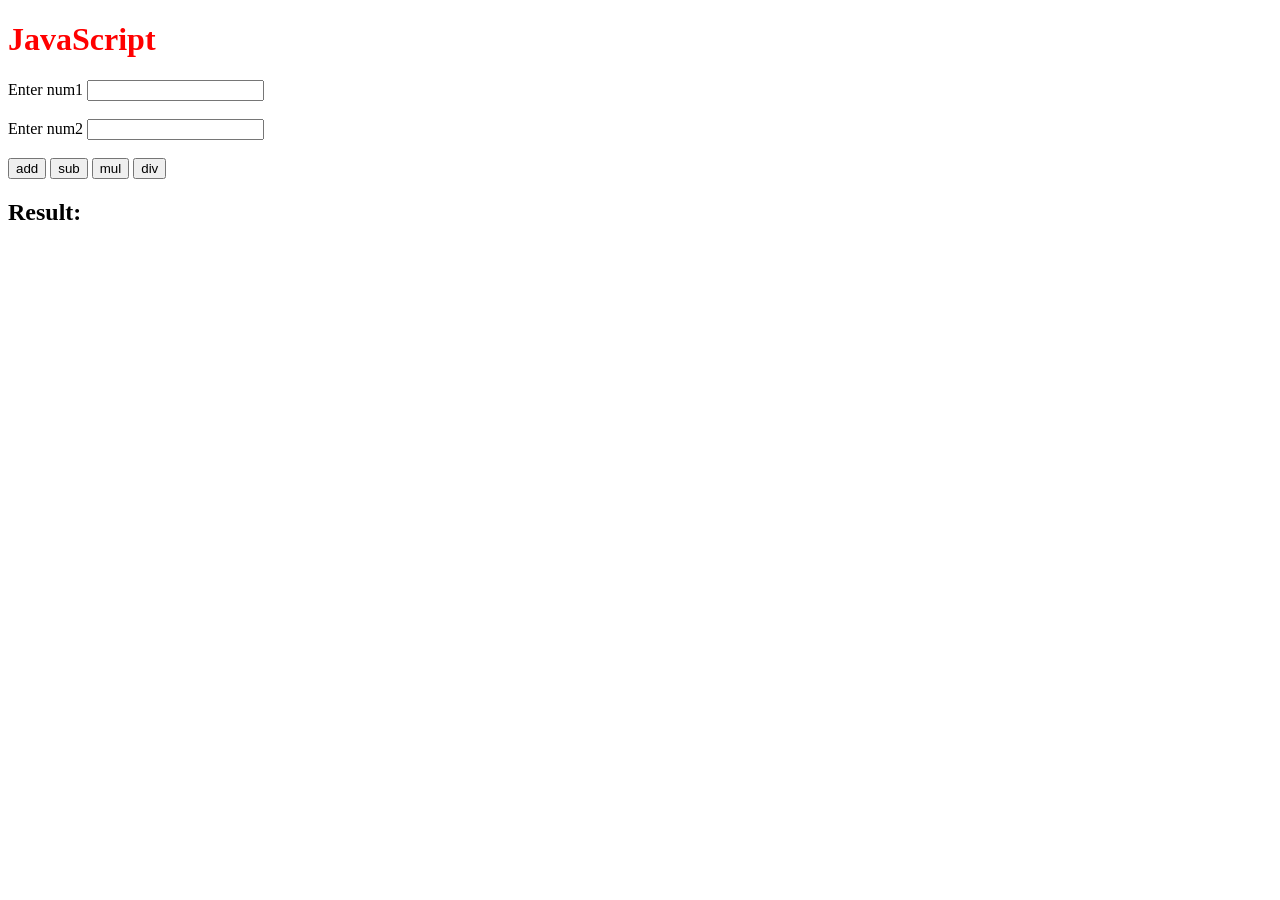
<file: Calculator/index.html>
<!DOCTYPE html>
<html lang="en">
<head>
    <meta charset="UTF-8">
    <meta name="viewport" content="width=device-width, initial-scale=1.0">
    <title>Document</title>
    <link rel="stylesheet" href="style.css">
</head>
<body>
    <h1>JavaScript</h1>

    Enter num1 <input id="num1" type="text"><br></br>
    Enter num2 <input id="num2" type="text"><br></br>
    <div id = "cal">
        <button onclick="add()">add</button>
        <button onclick="sub()">sub</button>
        <button onclick="mul()">mul</button>
        <button onclick="div()">div</button>
    </div>

    <h2 class="r" id="result"> Result:</h2>

    <script src="./script.js"></script>
</body>
</html>
</file>
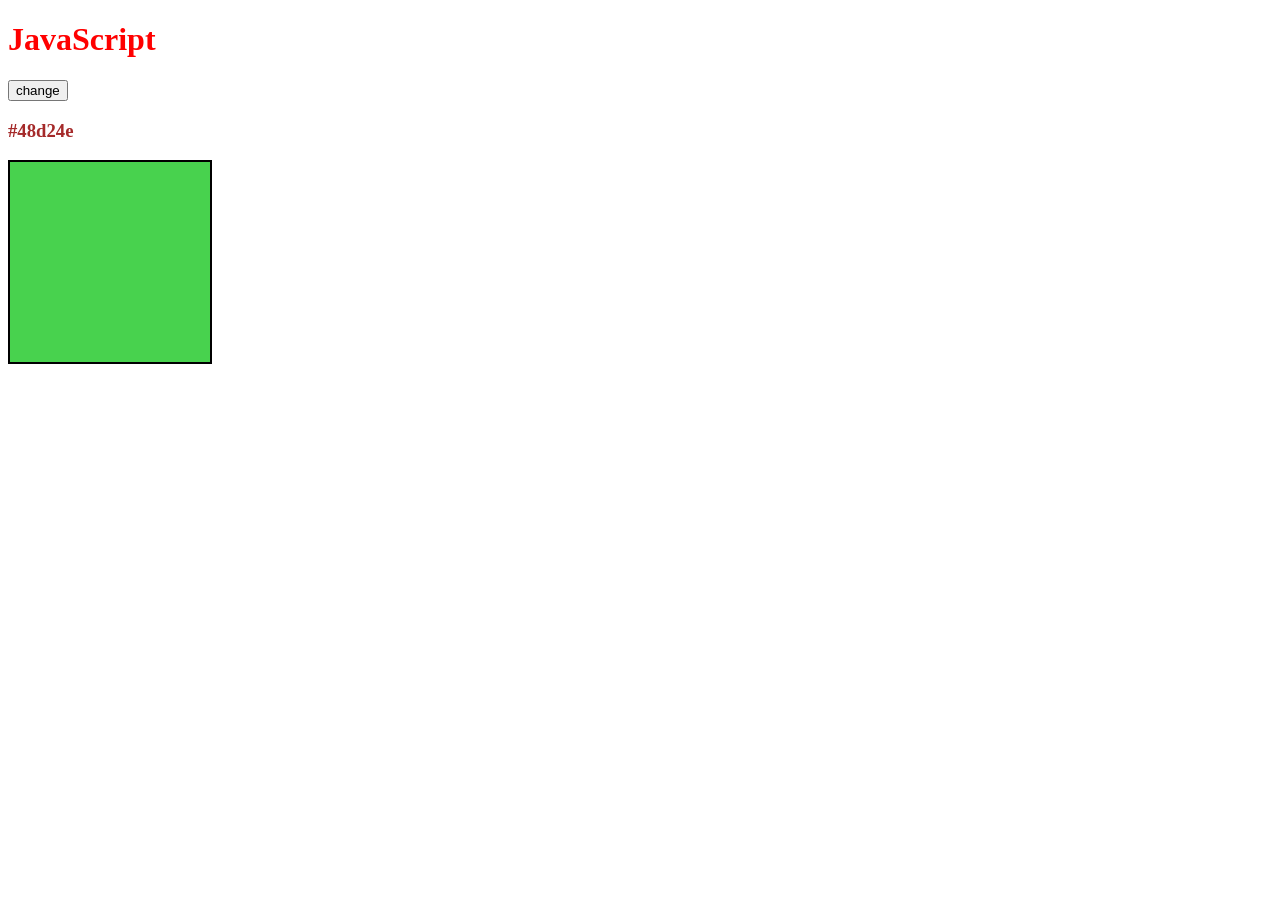
<file: ChangeColor/index.html>
<!DOCTYPE html>
<html lang="en">
<head>
    <meta charset="UTF-8">
    <meta name="viewport" content="width=device-width, initial-scale=1.0">
    <title>Document</title>
    <link rel="stylesheet" href="style.css">
</head>
<body>
    <h1>JavaScript</h1>

    <button onclick="col()">change</button>

    <h3 class="color " id = "display">Display Color Code</h3>

    <div id="box" class="box"></div>
    
    <script src="./script.js"></script>
</body>
</html>
</file>
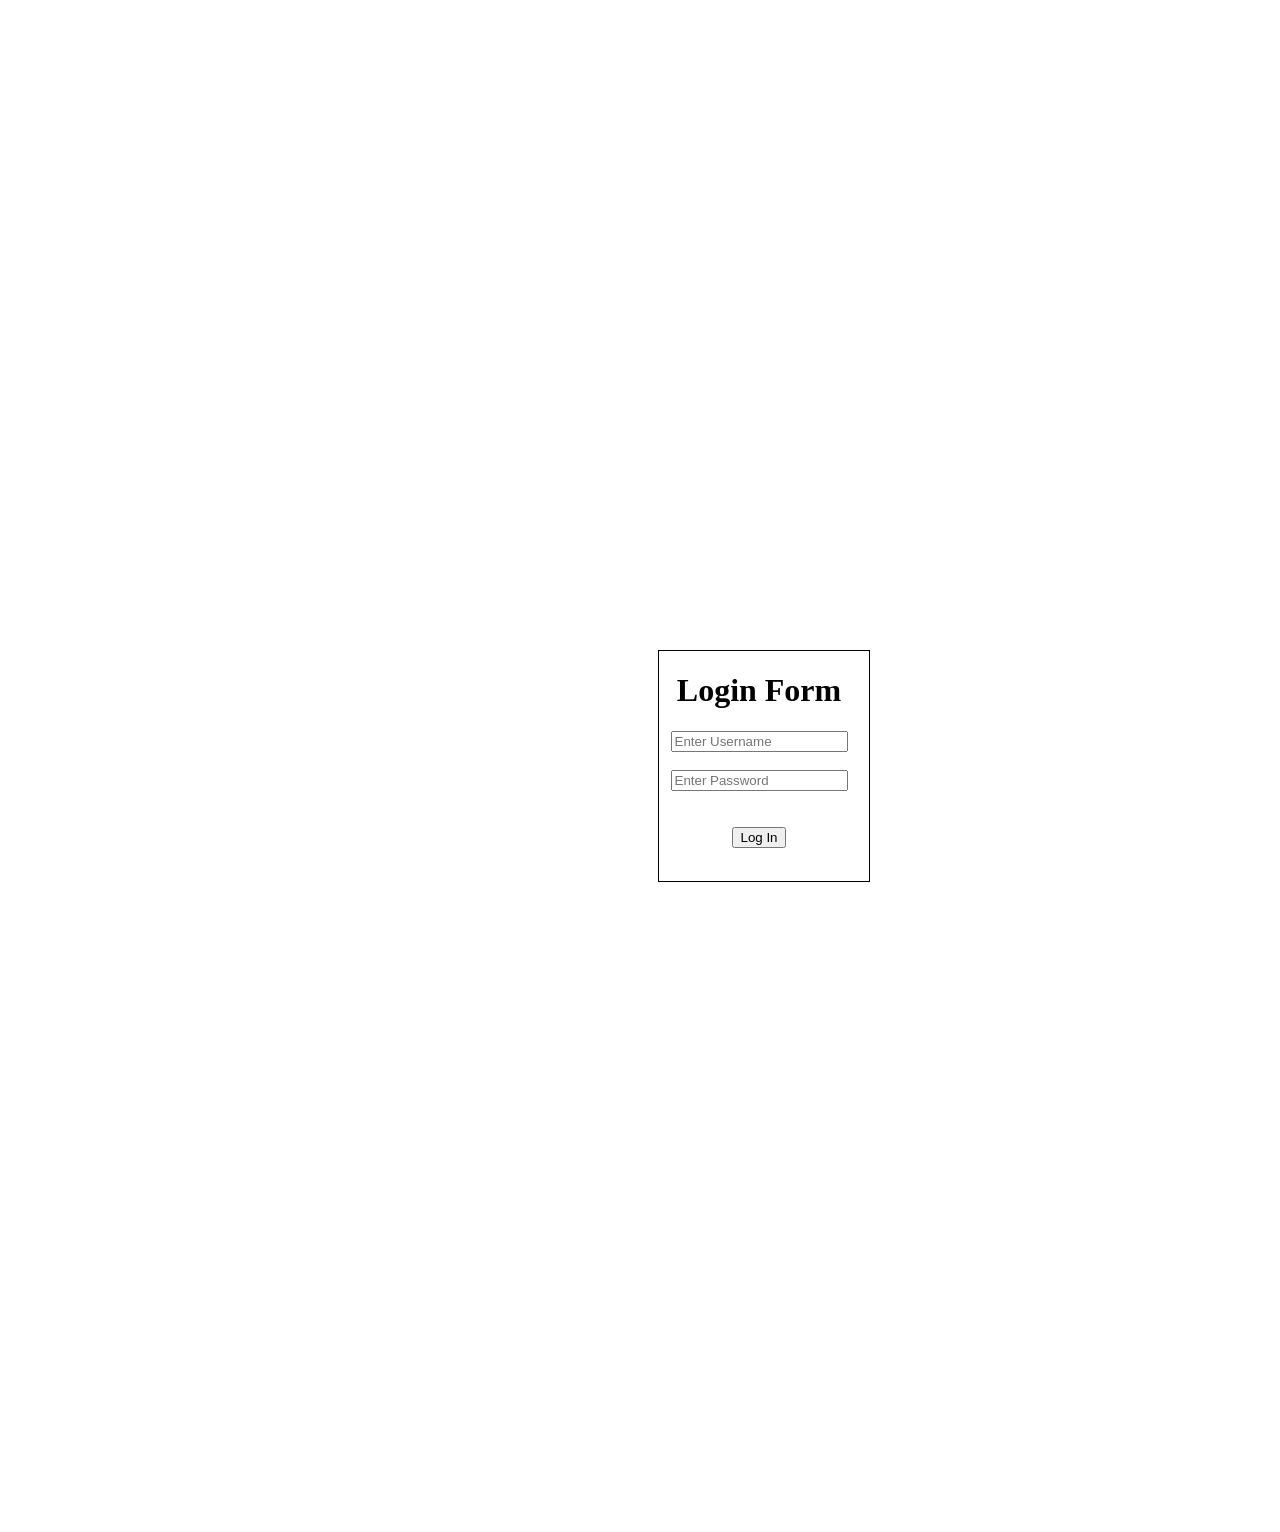
<file: FormValidation/index.html>
<!DOCTYPE html>
<html lang="en">
<head>
    <meta charset="UTF-8">
    <meta name="viewport" content="width=device-width, initial-scale=1.0">
    <title>Document</title>
    <link rel="stylesheet" href="style.css">
</head>
<body>
    <div class="orgin">
     <form onsubmit="validateForm(event)">
     <h1>Login Form</h1>
     <input id="username" name="username" placeholder="Enter Username" type="text" ><br></br>
     <input id="password" name="password" placeholder="Enter Password" type="text"><br></br>
     <span id="message"></span> <br>  

    <input type="submit" value="Log In">

    </div>


    <script src="./script.js"></script>
</body>
</html>
</file>
<file: Calculator/style.css>
h1{
    color: red;
}
</file>
<file: ChangeColor/style.css>
h1{
    color: red;
}


.box {
    border: 2px solid black;
    width: 200px;
    height: 200px;
}

.color{
    color: brown;
}
</file>
<file: FormValidation/style.css>
h1{
    color: black;
}

.orgin{
    margin: 650px;
    border: 1px solid black;
    padding-right: 10px;
    height: 230px;
    width: 200px;
    text-align: center;
    font-size: medium;
}
</file>
